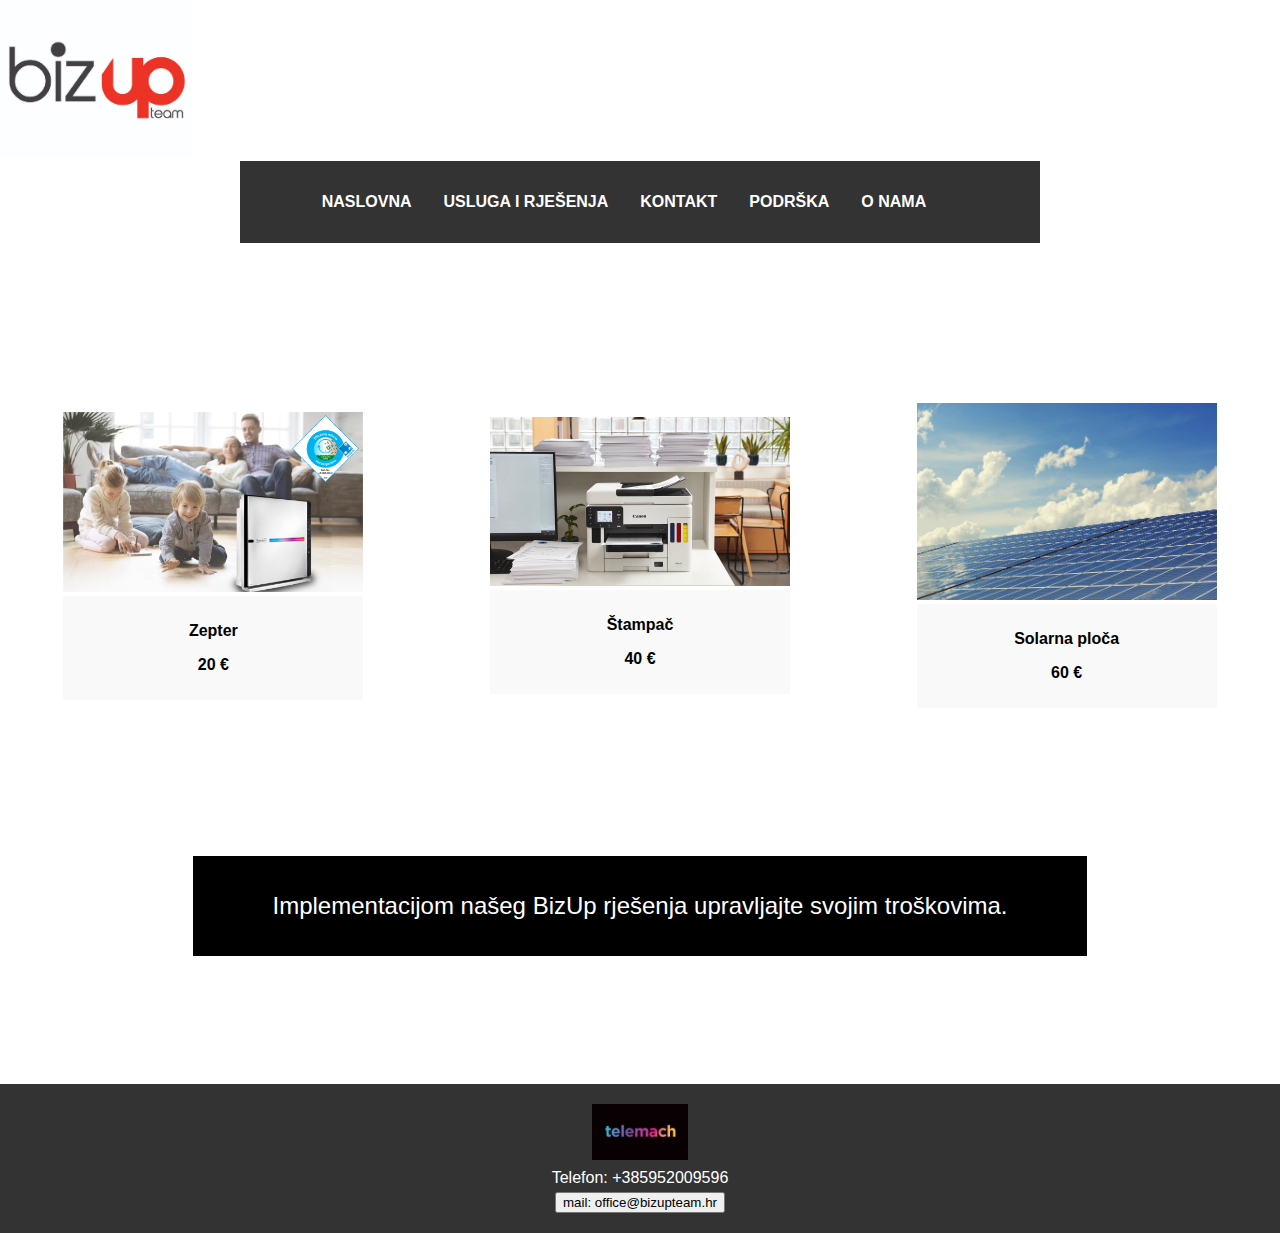
<file: index.html>
<!DOCTYPE html>
<html lang="en">
<head>
    <meta charset="UTF-8">
    <meta name="viewport" content="width=device-width, initial-scale=1.0">
    <title>Document</title>
    <link rel="stylesheet" href="./styles/base.css">
    <script src="./script.js"></script>
    <link rel="stylesheet" href="./assets/">
</head>
<body>
  <div class="logo">
    <img src="./assets/IMG_0675.jpg" alt="Logo">
</div>

<div class="background-image"></div>

<div class="header">
  <div class="menu">
      <ul>
        <li><a href="https://fortesolar.hr/">NASLOVNA</a></li>
        <li><a href="uslugairjesenja.html">USLUGA I RJEŠENJA</a>
          <ul class="dropdown-content">
            <li><a href="iznajmljivanjestampaca.html">IZNAJMLJIVANJE ŠTAMPAČA</a></li>
            <li><a href="iznajmljivanjepz.html">IZNAJMLJIVANJE PROČISTAČA ZRAKA</a></li>
            <li><a href="https://forte.solar">FORTE SOLAR</a></li>
          </ul>         
        </li>
        <li><a href="kontakt.html">KONTAKT</a></li>
        <li><a href="podrska.html">PODRŠKA</a></li>
        <li><a href="onama.html">O NAMA</a></li>
      </ul>
  </div>
</div>

<div class="image-container">
    <div class="image">
      <img src="./assets/IMG_0680.jpg" alt="zepter">
      <div class="caption">
        <p>Zepter</p>
        <p>20 €</p>
      </div>
    </div>
    <div class="image">
      <img src="./assets/IMG_0681.jpg" alt="pisac">
      <div class="caption">
        <p>Štampač</p>
        <p>40 €</p>
      </div>
    </div>
    <div class="image">
      <img src="./assets/photovoltaic-2138992_1280.jpg" alt="solarna">
      <div class="caption">
        <p>Solarna ploča</p>
        <p>60 €</p>
      </div>
    </div>   
    
<div id="tekstDiv">Implementacijom našeg BizUp rješenja upravljajte svojim troškovima.</div>   

<div class="footer">
  <div class="contact-info">
      <img class="tlogo" src="./assets/IMG_0679.jpg" alt="telemach">
      <p>Telefon: +385952009596</p>
      <button onclick="posaljiEmail()">mail: office@bizupteam.hr</button>
  </div>
</div>

</body>    
</head>
</file>
<file: styles/base.css>
* {
    box-sizing: border-box;
}
body {
    font-family: Arial, sans-serif;
    margin: 0;
    padding: 0;
}
/* Stilovi za velike zaslone */
@media (min-width: 48rem) {
  .header {
      display: flex;
      justify-content: space-evenly;
      align-items: center;
      background-color: #333;
      color: #fff;
      padding: 1rem;
      margin-left: auto;
      margin-right: auto;
      max-width: 50rem;
  }}
/* Dodavanje pravila za responsivnost */
@media screen and (max-width: 48rem) {
  .header {
    display: flex;
    flex-direction: row;
    justify-content: center;
    align-items: center;
  }
.menu ul {
    flex-direction: column;
    align-items: center;
  }}
/* Stilovi za male zaslone */
@media (max-width: 48rem) {
  .header {
      display: flex;
      flex-direction: space-between;
      align-items: center;
      background-color: #333;
      color: #fff;
      padding: 1rem;
      margin-left: auto;
      margin-right: auto;
      max-width: 50rem;
  }}
.background-image {
  background-image: url('https://www.colliers.com/-/media/images/colliers/asia/philippines/colliers-review/collierreview_hero_image_01312022.ashx?bid=d66124ce6b944fad86f787828cc8337b&w=747&hash=82F7F7C215C874EC44063977C03A54AA'); /* Putanja do vaše pozadinske slike */
  background-size: cover; /* Pokrije cijelu pozadinu */
  background-position: center center; /* Centrira pozadinu */
  opacity: 0.1; /* Postavljanje prozirnosti na pozadinu */
  position: fixed;
  top: 0;
  left: 0;
  width: 100%;
  height: 100%;
}
.logo img {
  max-width: 15%;
  height: auto;
}
.menu ul {
  list-style-type: none;
  padding: 0;
  display: flex;
}
.menu li {
  margin-right: 2rem;
}
.menu li:hover .dropdown-content {
  display: block;
}
.menu a {
  display: block;
  text-decoration: none;
  color: white;
  font-weight: bold;
}
.dropdown-content {
  color: black;
  padding: 1rem;
  text-decoration: none;
  display: block;
}
.dropdown-content a {
  color: black;
  padding: 1rem;
  text-decoration: none;
  display: none;
}
/* Dodajemo hover efekat na linkove */
.dropdown-content a:hover {
  background-color: white;
}
/* Prikaži dropdown sadržaj kada korisnik pređe mišem preko containera */
.dropdown-content :hover{
  display: block;
}
/* Sakrij dropdown sadržaj kada korisnik ne prelazi mišem preko containera */
.dropdown-content:hover {
  position: relative;
  display: inline-block;
}
.image-container {
  display: flex;
  justify-content: space-around;
  align-items: center;
  flex-wrap: wrap;
  margin-top: 10rem;
}
/* Stilizacija pojedinačnih stavki */
.image {
  width: 300px;
  text-align: center;
  margin-bottom: 20px;
}
/* Stilizacija slika */
.image img {
  width: 100%;
  height: auto;
}
/* Stilizacija informacija o stavci */
.caption {
  background-color: #f9f9f9;
  padding: 10px;
}
/* Stilizacija cijene */
.caption p {
  font-weight: bold;
}
#tekstDiv {
  display: flex;
  justify-content: center;
  align-items: center;
  max-width: 100%;
  height: 30%;
  background-color: black;
  color: white;
  text-align: center;
  line-height: 100px;
  font-size: 1.5rem;
  padding-left: 5rem;
  padding-right: 5rem;
  margin-top: 8rem;
  margin-bottom: 8rem;
}
.footer {
  max-width: 100%;
  height: auto;
  background-color: #333;
  color: white;
  padding: 20px;
  text-align: center;
  padding-left: 30rem;
  padding-right: 30rem;
}
.tlogo {
  max-width: 30%;
  height: auto;
}
.contact-info {
    max-width: 600px;
    margin: 0 auto;
}
.contact-info h3 {
    font-size: 1.2em;
    margin-bottom: 10px;
}
.contact-info p {
    margin: 5px 0;
}
</file>
